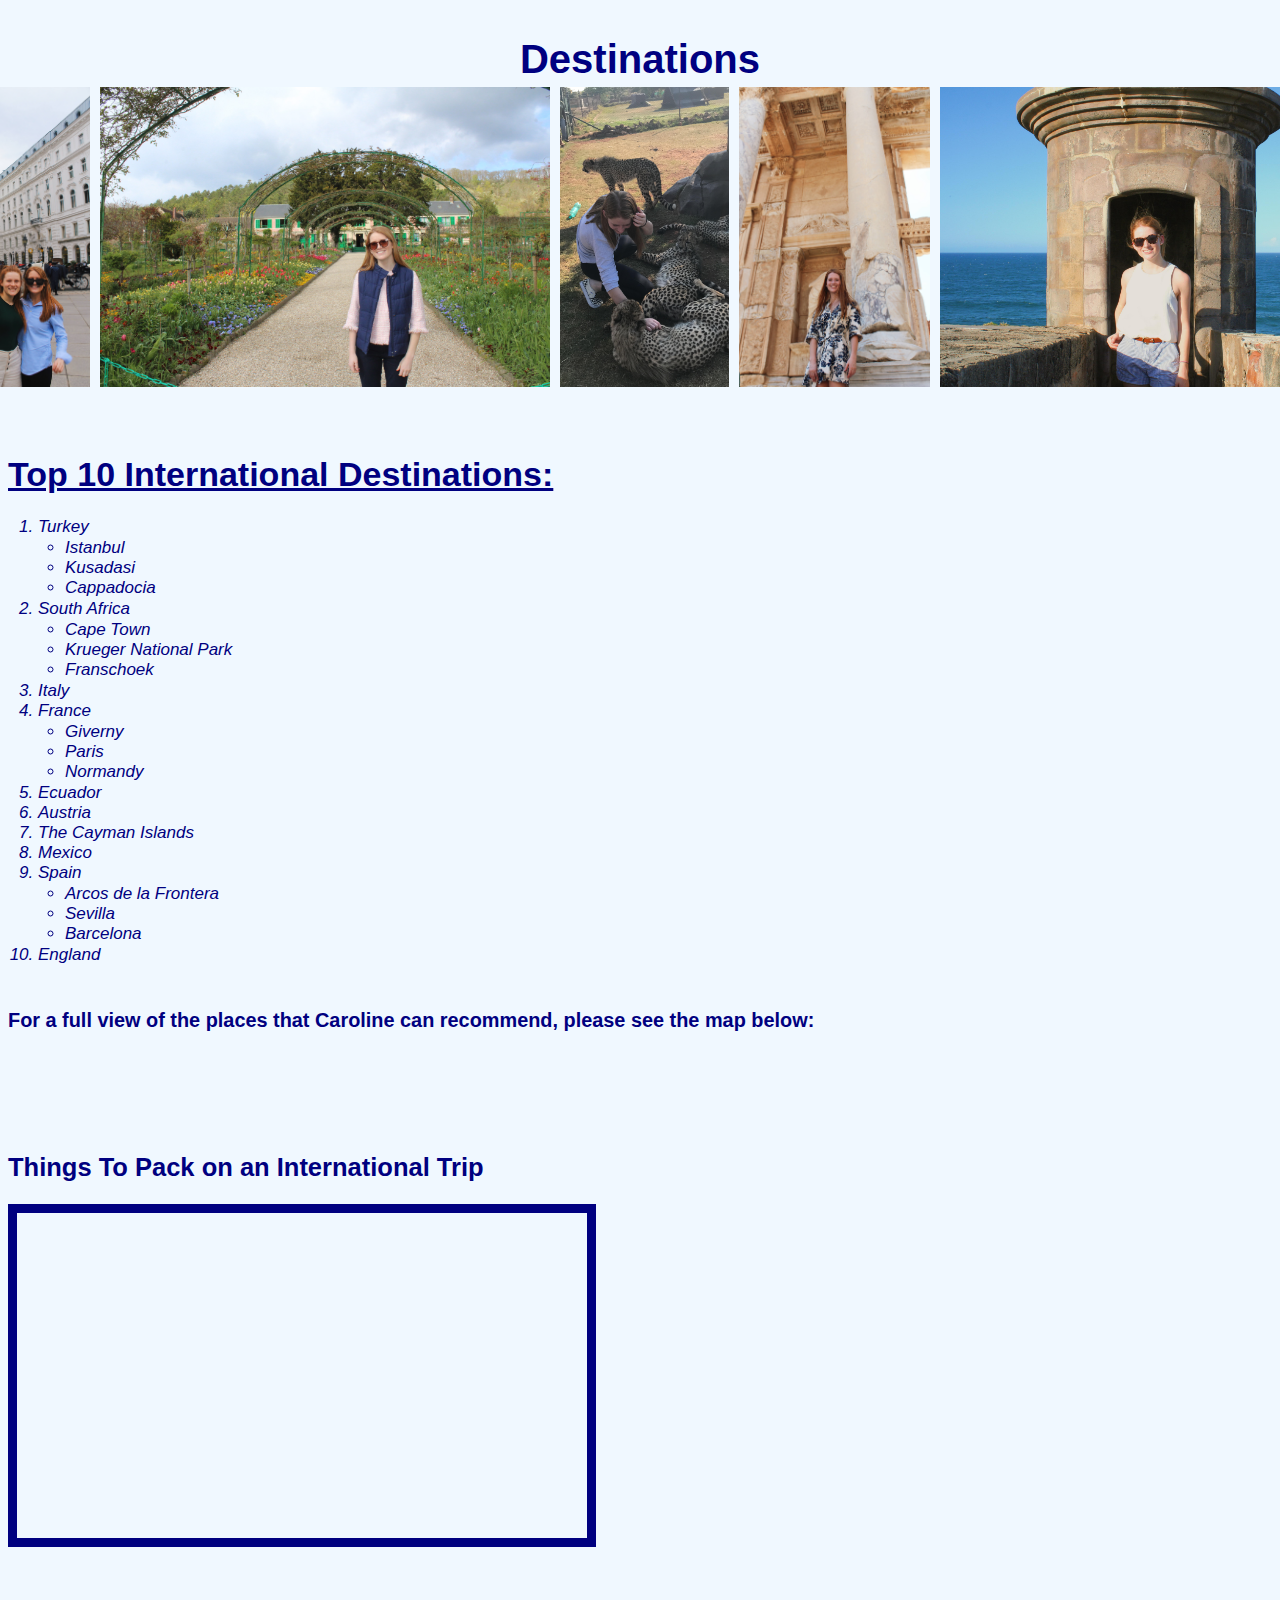
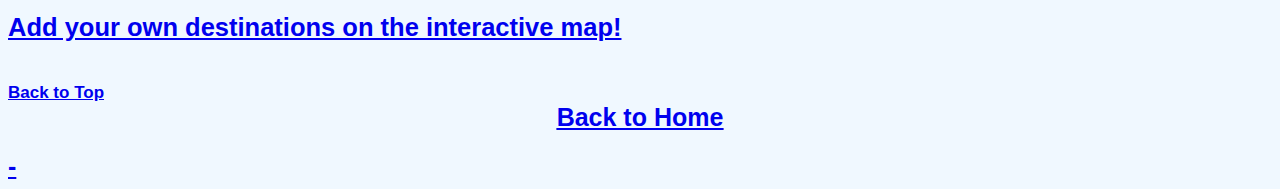
<file: destinations.html>
<!DOCTYPE html>
<html lang="en">
<head>
    <meta charset="UTF-8">
    <meta name="viewport" content="width=device-width, initial-scale=1.0">
    <title>Destinations</title>
    <link href="css/scratchstyles.css" rel="stylesheet">
</head>
<body class="homebg">
<!--Header-->
<header>
    <br>
    <a class="toptitle">Destinations</a>
</header>
<!--Gallery-->
<div id="gallery" class="gallery">
    <img src="assets/img/IS201 IMG/Vienna.JPG" alt="Square in Vienna"style="width: auto; height: 300px;">
    <img src="assets/img/IS201 IMG/Giverny.JPG" alt="Monet's Gardens in Giverny"style="width: auto; height: 300px;">
    <img src="assets/img/IS201 IMG/South Africa.JPG" alt="Cheetas in South Africa"style="width: auto; height: 300px;">
    <img src="assets/img/IS201 IMG/Turkey.JPG" alt="The Library of Celcus in Ephesus"style="width: auto; height: 300px;">
    <img src="assets/img/IS201 IMG/Puerto Rico.jpg" alt="San Juan, Puerto Rico"style="width: auto; height: 300px;">
</div>
<!--Top Destinations-->
<br><Br>
<div>
    <a class="h1"><h1>Top 10 International Destinations:</h1></a>
    <ol class="destinationlist">
         <li>Turkey</li>
            <ul class="ul">
                <li>Istanbul</li>
                <li>Kusadasi</li>
                <li>Cappadocia</li>
            </ul>
         <li>South Africa</li>
            <ul class="ul">
                <li>Cape Town</li>
                <li>Krueger National Park</li>
                <li>Franschoek</li>
            </ul>
         <li>Italy</li>
         <li>France</li>
            <ul class="ul">
                <li>Giverny</li>
                <li>Paris</li>
                <li>Normandy</li>
            </ul>
         <li>Ecuador</li>
         <li>Austria</li>
         <li>The Cayman Islands</li>
         <li>Mexico</li>
         <li>Spain</li>
            <ul class="ul">
                <li>Arcos de la Frontera</li>
                <li>Sevilla</li>
                <li>Barcelona</li>
            </ul>
         <li>England</li>
    </ol>
    <br>
    <div>
        <a><h3>For a full view of the places that Caroline can recommend, please see the map below:</h3></a>
    </div>
</div>

</div>
<!--Tableau Graph-->
<br><br>
<div>
    <div class='tableauPlaceholder' id='viz1744770545855' style='position: relative'><noscript><a href='#'><img alt='Places Caroline Has Been ' src='https:&#47;&#47;public.tableau.com&#47;static&#47;images&#47;Vi&#47;VisitMaps&#47;PlacesCarolineHasBeen&#47;1_rss.png' style='border: none' /></a></noscript><object class='tableauViz'  style='display:none;'><param name='host_url' value='https%3A%2F%2Fpublic.tableau.com%2F' /> <param name='embed_code_version' value='3' /> <param name='site_root' value='' /><param name='name' value='VisitMaps&#47;PlacesCarolineHasBeen' /><param name='tabs' value='no' /><param name='toolbar' value='yes' /><param name='static_image' value='https:&#47;&#47;public.tableau.com&#47;static&#47;images&#47;Vi&#47;VisitMaps&#47;PlacesCarolineHasBeen&#47;1.png' /> <param name='animate_transition' value='yes' /><param name='display_static_image' value='yes' /><param name='display_spinner' value='yes' /><param name='display_overlay' value='yes' /><param name='display_count' value='yes' /><param name='language' value='en-US' /><param name='filter' value='publish=yes' /></object></div>                <script type='text/javascript'>                    var divElement = document.getElementById('viz1744770545855');                    var vizElement = divElement.getElementsByTagName('object')[0];                    vizElement.style.width='100%';vizElement.style.height=(divElement.offsetWidth*0.75)+'px';                    var scriptElement = document.createElement('script');                    scriptElement.src = 'https://public.tableau.com/javascripts/api/viz_v1.js';                    vizElement.parentNode.insertBefore(scriptElement, vizElement);                </script>
</div>
<!--Embedded YouTube-->
<br><br>
<div>
    <a><h2>Things To Pack on an International Trip</h2></a>
</div>
<div>
    <iframe class="video" width="560" height="315" src="https://www.youtube.com/embed/_iJShXNjdRQ?si=G2OW30PO2qopXuVI" title="YouTube video player" frameborder="0" allow="accelerometer; autoplay; clipboard-write; encrypted-media; gyroscope; picture-in-picture; web-share" referrerpolicy="strict-origin-when-cross-origin" allowfullscreen></iframe>
</div>
<!--Map Button-->
<br><br>
<div class="map-button">
        <a href="webapp.html"><h2 class="map-button">Add your own destinations on the interactive map!</h2></a>
</div>

<br>
<!--Back to Top anchor-->
<a class="gallery-button" href="#gallery">Back to Top</a>
<!--Back to Home Button-->
<br>
    <div class="home-button"><a class="home-button" href="index.html">Back to Home</div>
</body>
</html>-
</file>
<file: css/scratchstyles.css>
body {
    font-family:'Gill Sans', 'Gill Sans MT', Calibri, 'Trebuchet MS', sans-serif;
    font-size: 17px;
    color: navy;
}

header {
    font-size: 25px;
    font-weight: 200;
    text-align: center;
}

li{
    font-style: italic;
    font-family: 'Gill Sans', 'Gill Sans MT', Calibri, 'Trebuchet MS', sans-serif;
}

a{
    font-weight: 300px;
    font-family: 'Gill Sans', 'Gill Sans MT', Calibri, 'Trebuchet MS', sans-serif;
}
.h1 {
    text-decoration: underline;
    justify-content: left;
    font-family: 'Gill Sans', 'Gill Sans MT', Calibri, 'Trebuchet MS', sans-serif;
}
.toptitle {
    font-size: 40px;
    font-weight: bold;
    font-family: 'Gill Sans', 'Gill Sans MT', Calibri, 'Trebuchet MS', sans-serif;
}
.home-button {
    font-weight: bold;
    text-decoration: underline;
    text-align: center;
    margin-bottom: 20px;
    font-size: 25px;
}
.homebg {
    background-color:aliceblue;
}

.gallery {
    display: flex;
    justify-content: center;
}
.gallery img {
    margin: 5px;
}
.gallery-button{
    font-weight: bold;
    text-decoration: underline;
    text-align: center;
    margin-bottom: 20px;
}
.destinationlist {
    padding-left: 25px;
    margin: 5px;
    list-style-type: decimal;
}
.video {
    border: 9px solid navy;
    padding: 5px;
}
.ul {
    padding-left: 26px;
    margin: 1px;
}
</file>
